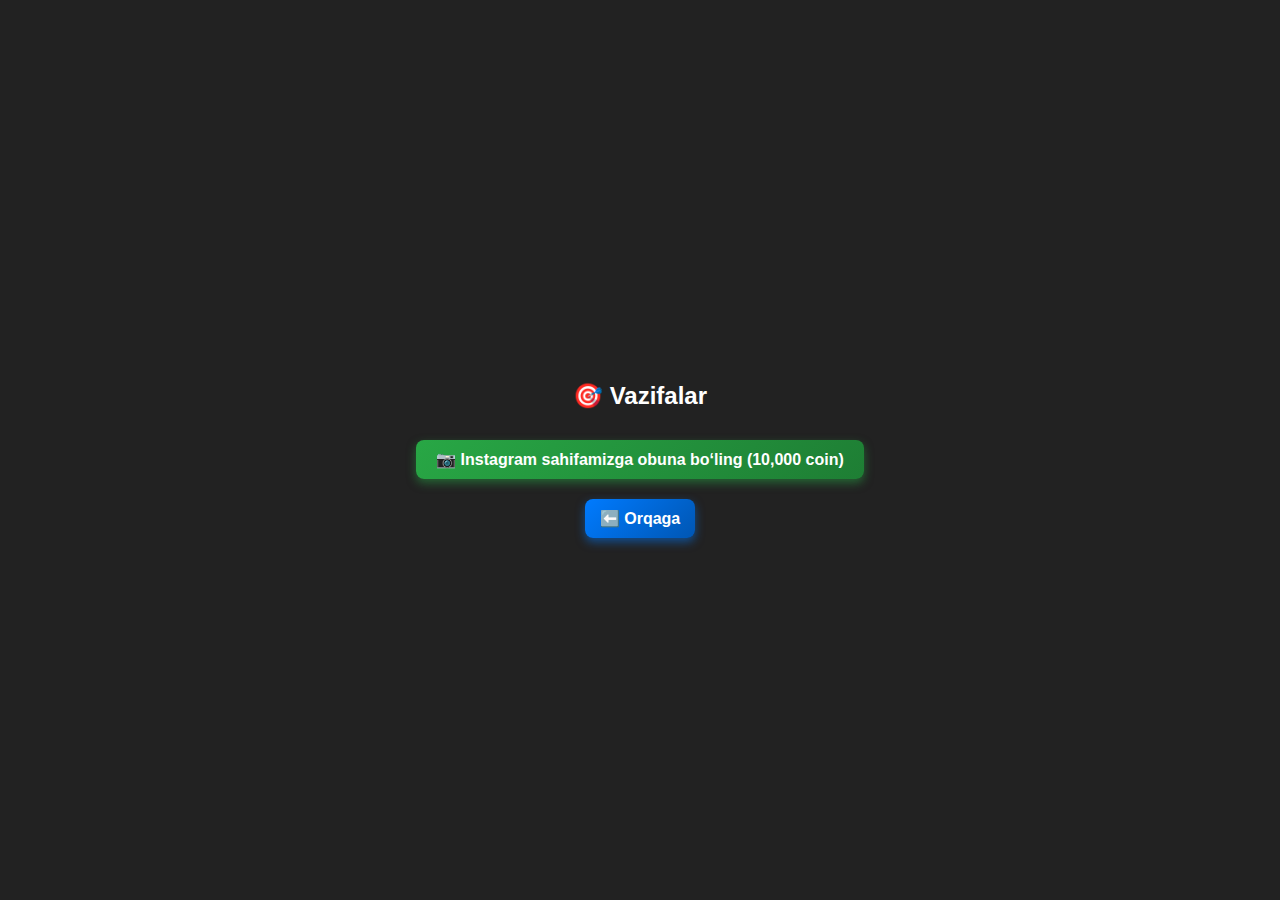
<file: tasks.html>
<!DOCTYPE html>
<html lang="uz">
<head>
    <meta charset="UTF-8">
    <meta name="viewport" content="width=device-width, initial-scale=1.0">
    <title>Vazifalar - UZ TAPPER</title>
    <style>
        body {
            display: flex;
            flex-direction: column;
            justify-content: center;
            align-items: center;
            height: 100vh;
            background-color: #222;
            margin: 0;
            font-family: Arial, sans-serif;
            color: white;
        }

        h2 {
            margin-bottom: 20px;
        }

        .task-button {
            background: linear-gradient(135deg, #28a745, #1e7e34);
            border: none;
            padding: 10px 20px;
            border-radius: 8px;
            color: white;
            font-size: 16px;
            font-weight: bold;
            cursor: pointer;
            box-shadow: 0 4px 10px rgba(40, 167, 69, 0.5);
            transition: 0.2s ease-in-out;
            margin-top: 10px;
        }

        .task-button:hover {
            transform: scale(1.1);
            box-shadow: 0 6px 15px rgba(40, 167, 69, 0.7);
        }

        .back-button {
            margin-top: 20px;
            background: linear-gradient(135deg, #007bff, #0056b3);
            border: none;
            padding: 10px 15px;
            border-radius: 8px;
            color: white;
            font-size: 16px;
            font-weight: bold;
            cursor: pointer;
            box-shadow: 0 4px 10px rgba(0, 123, 255, 0.5);
        }

        .back-button:hover {
            transform: scale(1.1);
            box-shadow: 0 6px 15px rgba(0, 123, 255, 0.7);
        }

    </style>
</head>
<body>

    <h2>🎯 Vazifalar</h2>
    <button class="task-button" onclick="completeTask()">
        📷 Instagram sahifamizga obuna bo‘ling (10,000 coin)
    </button>

    <button class="back-button" onclick="goBack()">⬅️ Orqaga</button>

    <script>
        let taskCompleted = false;

        function completeTask() {
            if (!taskCompleted) {
                alert("Instagram sahifamizga obuna bo‘ldingiz! +10,000 coin qo‘shildi!");
                taskCompleted = true;
            } else {
                alert("Siz bu vazifani allaqachon bajargansiz!");
            }
        }

        function goBack() {
            window.location.href = "index.html";
        }
    </script>

</body>
</html>
</file>
